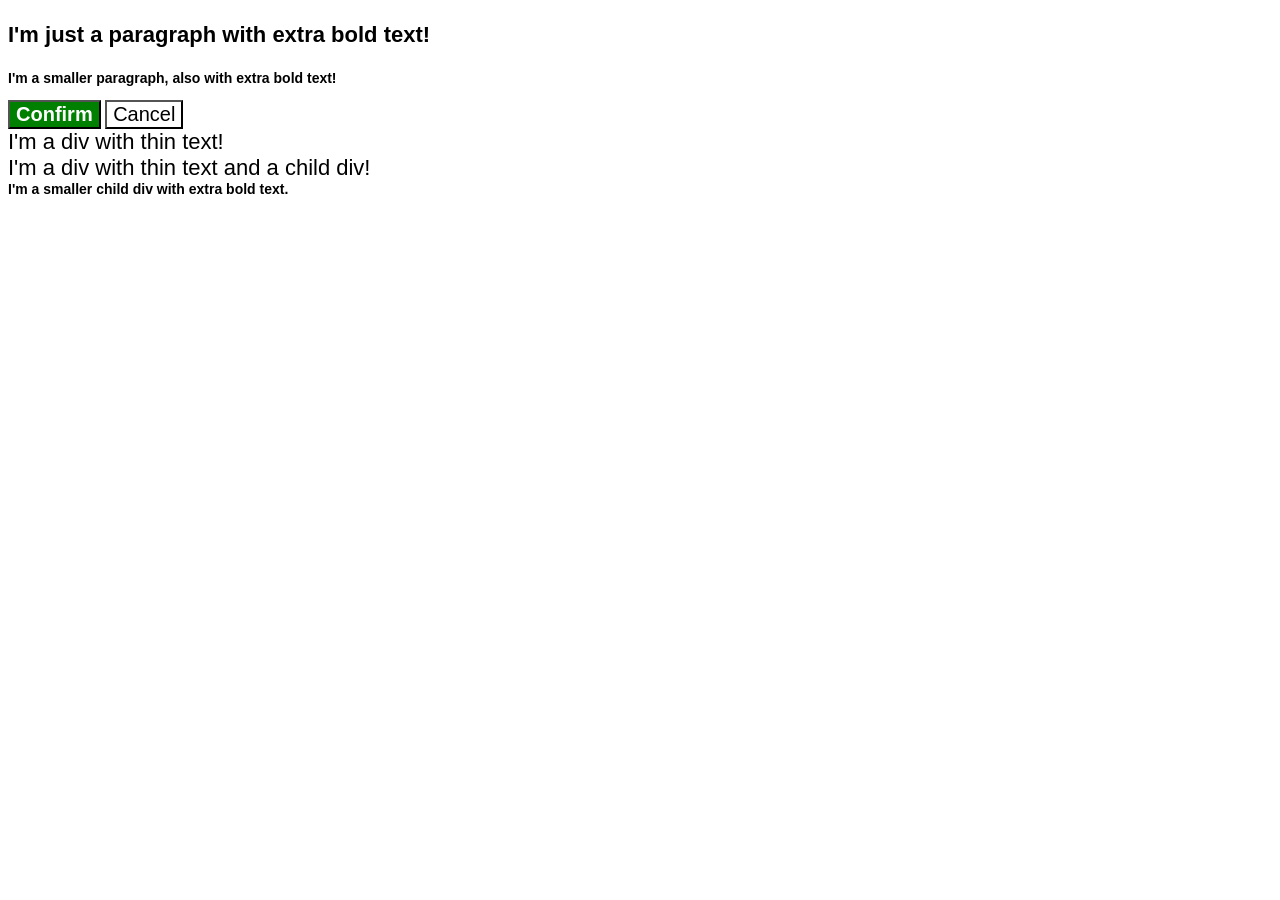
<file: foundations/cascade/01-cascade-fix/index.html>
<!DOCTYPE html>
<html lang="en">

<head>
	<meta charset="UTF-8">
	<meta http-equiv="X-UA-Compatible" content="IE=edge">
	<meta name="viewport" content="width=device-width, initial-scale=1.0">
	<title>Fix the Cascade</title>
	<link rel="stylesheet" href="style.css">
</head>

<body>
	<p class="para">I'm just a paragraph with extra bold text!</p>
	<p class="para small-para">I'm a smaller paragraph, also with extra bold text!</p>

	<button id="confirm-button" class="button confirm">Confirm</button>
	<button id="cancel-button" class="button cancel">Cancel</button>

	<div class="text">I'm a div with thin text!</div>
	<div class="text">I'm a div with thin text and a child div!
		<div class="text child">I'm a smaller child div with extra bold text.</div>
	</div>
</body>

</html>
</file>
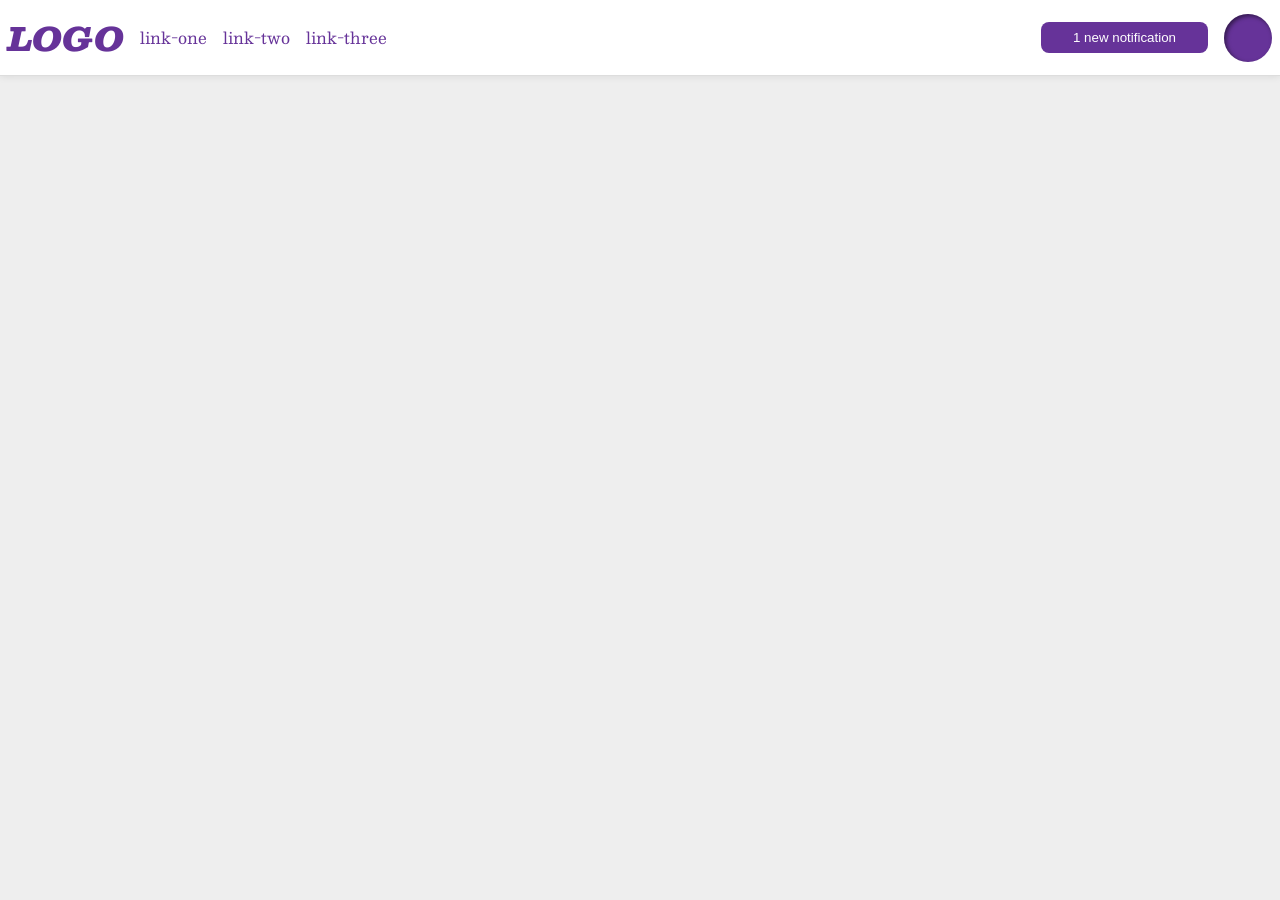
<file: foundations/flex/03-flex-header-2/index.html>
<!DOCTYPE html>
<html lang="en">

<head>
  <meta charset="UTF-8">
  <meta http-equiv="X-UA-Compatible" content="IE=edge">
  <meta name="viewport" content="width=device-width, initial-scale=1.0">
  <title>Flex Header 2</title>
  <link rel="stylesheet" href="style.css">
</head>

<body>
  <div class="header">
    <div class="left">
      <div class="logo">
        LOGO
      </div>
      <ul class="links">
        <li><a href="https://google.com">link-one</a></li>
        <li><a href="https://google.com">link-two</a></li>
        <li><a href="https://google.com">link-three</a></li>
      </ul>
    </div>
    <div class="right">
      <button class="notifications">
        1 new notification
      </button>
      <div class="profile-image"></div>
    </div>
  </div>
</body>

</html>
</file>
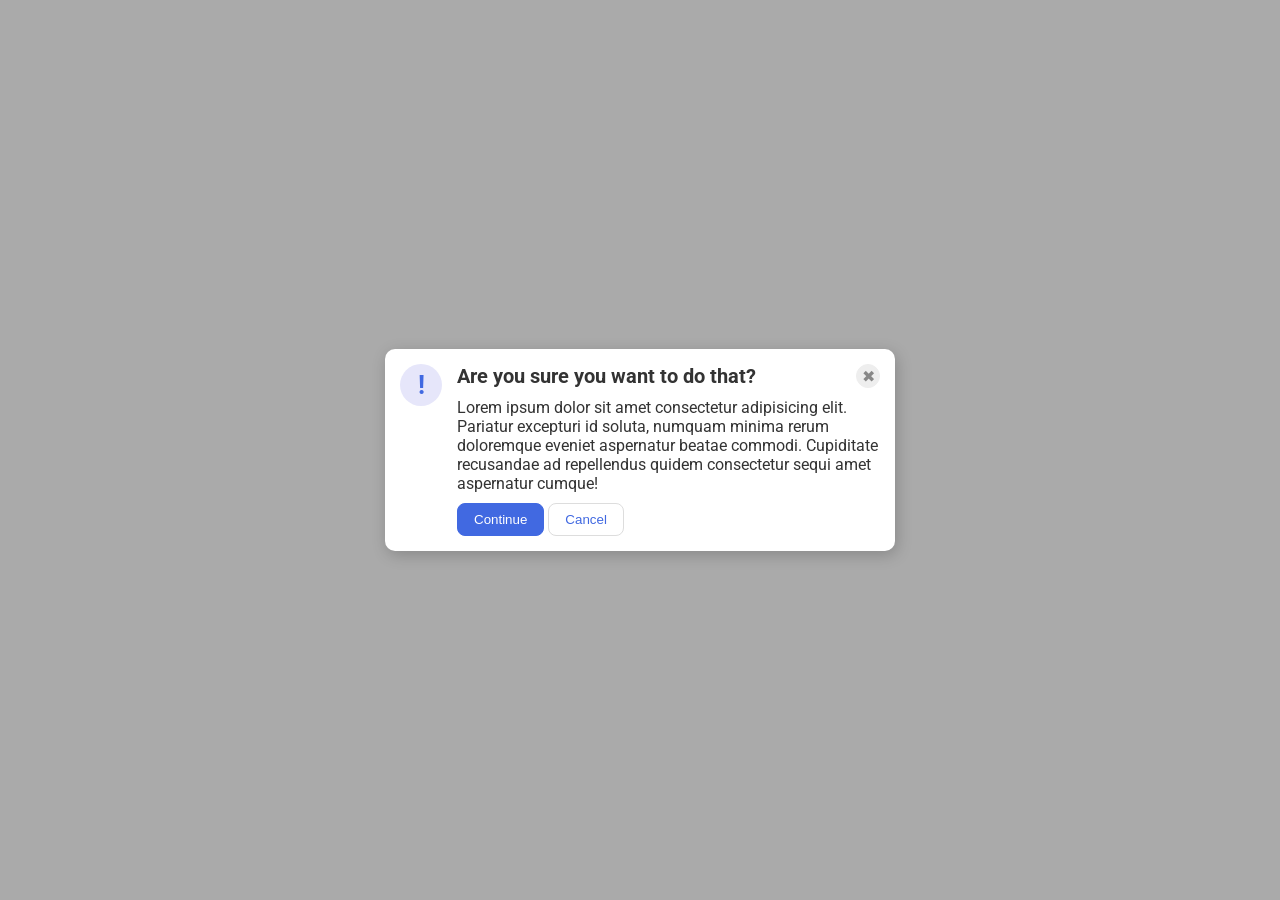
<file: foundations/flex/05-flex-modal/index.html>
<!DOCTYPE html>
<html lang="en">

<head>
  <meta charset="UTF-8">
  <meta http-equiv="X-UA-Compatible" content="IE=edge">
  <meta name="viewport" content="width=device-width, initial-scale=1.0">
  <link rel="stylesheet" href="style.css">
  <title>Modal</title>
</head>

<body>
  <div class="modal">
    <div class="vykricnik">
      <div class="icon">!</div>
    </div>
    <div class="ostatni">
      <div class="first-line">
        <div class="header">Are you sure you want to do that?</div>
        <button class="close-button">✖</button>
      </div>
      <div class="text">Lorem ipsum dolor sit amet consectetur adipisicing elit. Pariatur excepturi id soluta, numquam
        minima rerum doloremque eveniet aspernatur beatae commodi. Cupiditate recusandae ad repellendus quidem
        consectetur sequi amet aspernatur cumque!</div>
      <div class="tlacitka">
        <button class="continue">Continue</button>
      <button class="cancel">Cancel</button>
    </div>
    </div>
  </div>
</body>

</html>
</file>
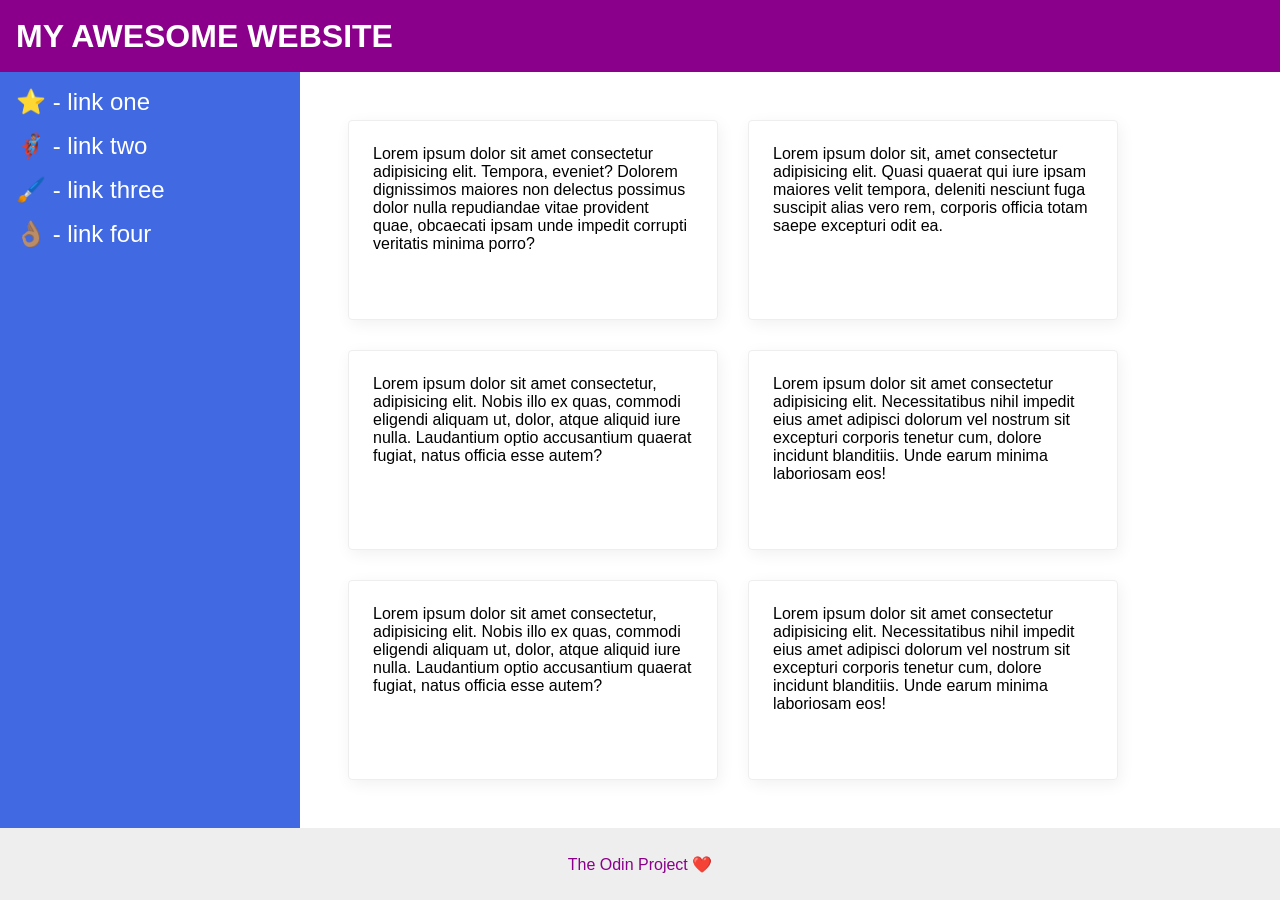
<file: foundations/flex/07-flex-layout-2/index.html>
<!DOCTYPE html>
<html lang="en">
  <head>
    <meta charset="UTF-8">
    <meta http-equiv="X-UA-Compatible" content="IE=edge">
    <meta name="viewport" content="width=device-width, initial-scale=1.0">
    <title>The Holy Grail</title>
    <link rel="stylesheet" href="style.css">
  </head>
  <body>
    <div class="header">
      MY AWESOME WEBSITE
    </div>
    <div class="container">
      <div class="sidebar">
        <ul>
          <li><a href="#">⭐ - link one</a></li>
          <li><a href="#">🦸🏽‍♂️ - link two</a></li>
          <li><a href="#">🖌️ - link three</a></li>
          <li><a href="#">👌🏽 - link four</a></li>
        </ul>
      </div>
      <div class="container-cards">
        <div class="card">Lorem ipsum dolor sit amet consectetur adipisicing elit. Tempora, eveniet? Dolorem dignissimos maiores non delectus possimus dolor nulla repudiandae vitae provident quae, obcaecati ipsam unde impedit corrupti veritatis minima porro?</div>
        <div class="card">Lorem ipsum dolor sit, amet consectetur adipisicing elit. Quasi quaerat qui iure ipsam maiores velit tempora, deleniti nesciunt fuga suscipit alias vero rem, corporis officia totam saepe excepturi odit ea.</div>
        <div class="card">Lorem ipsum dolor sit amet consectetur, adipisicing elit. Nobis illo ex quas, commodi eligendi aliquam ut, dolor, atque aliquid iure nulla. Laudantium optio accusantium quaerat fugiat, natus officia esse autem?</div>
        <div class="card">Lorem ipsum dolor sit amet consectetur adipisicing elit. Necessitatibus nihil impedit eius amet adipisci dolorum vel nostrum sit excepturi corporis tenetur cum, dolore incidunt blanditiis. Unde earum minima laboriosam eos!</div>
        <div class="card">Lorem ipsum dolor sit amet consectetur, adipisicing elit. Nobis illo ex quas, commodi eligendi aliquam ut, dolor, atque aliquid iure nulla. Laudantium optio accusantium quaerat fugiat, natus officia esse autem?</div>
        <div class="card">Lorem ipsum dolor sit amet consectetur adipisicing elit. Necessitatibus nihil impedit eius amet adipisci dolorum vel nostrum sit excepturi corporis tenetur cum, dolore incidunt blanditiis. Unde earum minima laboriosam eos!</div>
      </div>
    </div>
    
    <div class="footer">
      The Odin Project ❤️
    </div>
  </body>
</html>
</file>
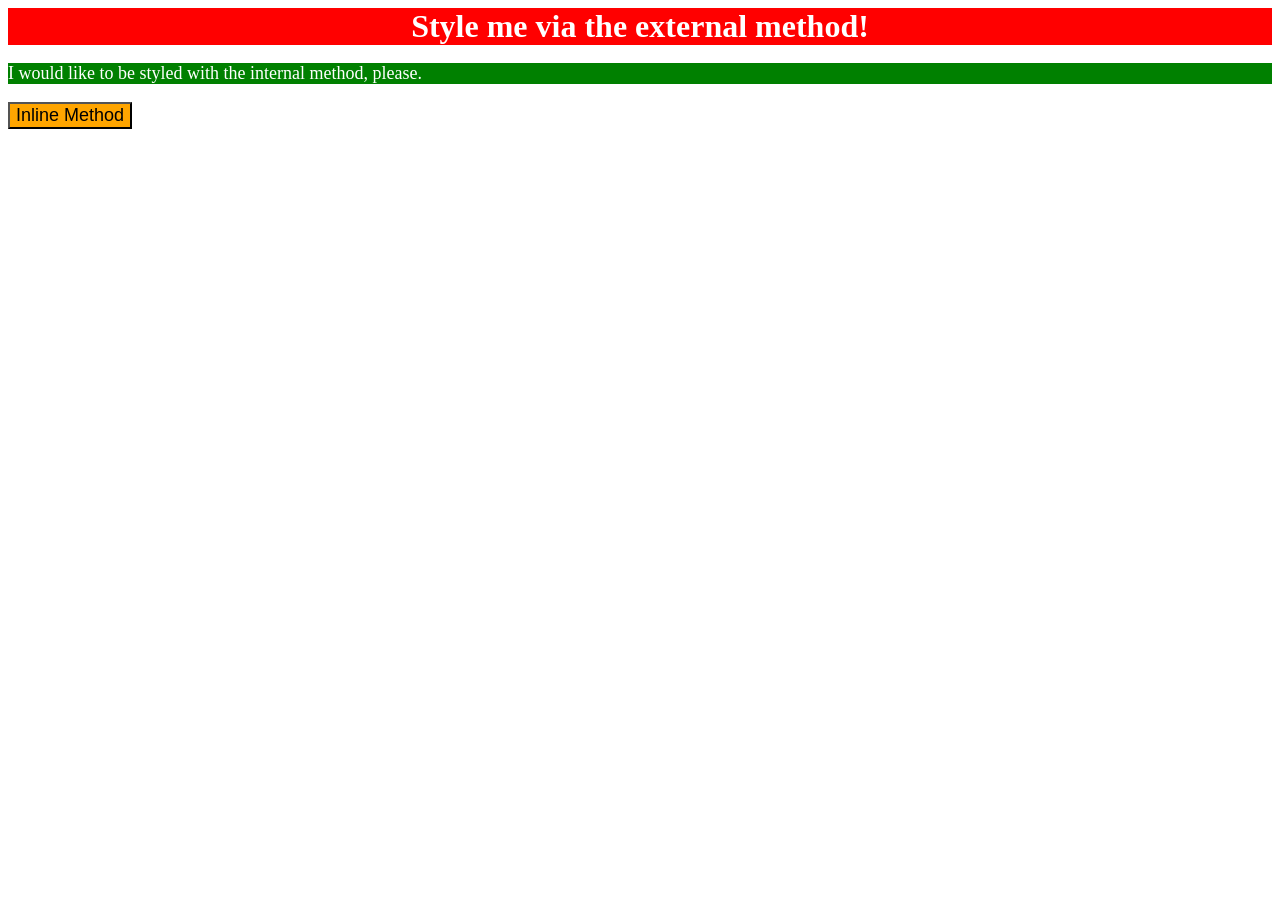
<file: foundations/intro-to-css/01-css-methods/index.html>
<!DOCTYPE html>
<html lang="en">
  <head>
    <meta charset="UTF-8">
    <meta http-equiv="X-UA-Compatible" content="IE=edge">
    <meta name="viewport" content="width=device-width, initial-scale=1.0">
    <title>Methods for Adding CSS</title>
    <link rel="stylesheet" href="styles.css">
    <style>
      p {
        background-color: green;
        color: white;
        font-size: 18px;
      }
    </style>
  </head>
  <body>
    <div>Style me via the external method!</div>
    <p>I would like to be styled with the internal method, please.</p>
    <button style="background-color: orange; font-size: 18px;">Inline Method</button>
  </body>
</html>
</file>
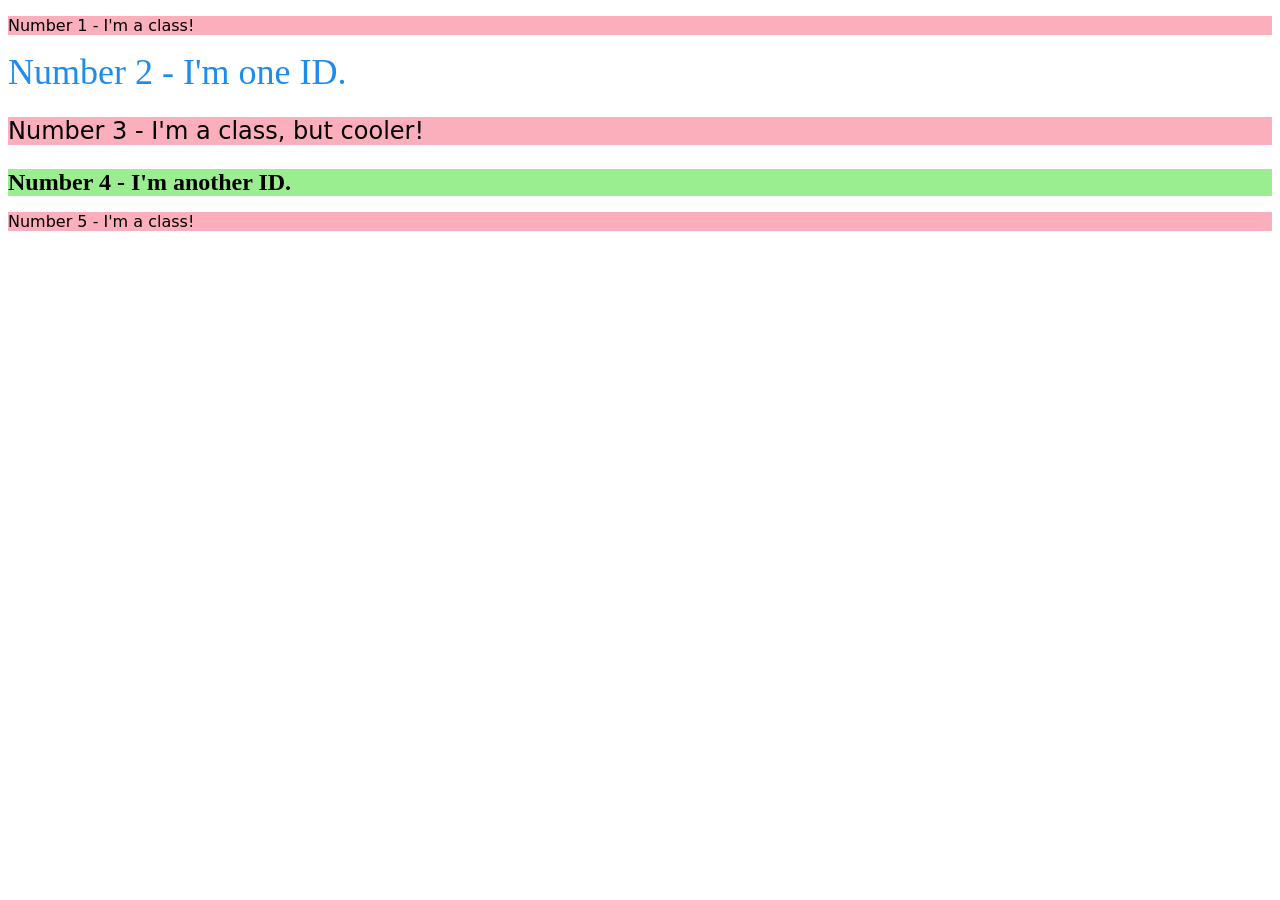
<file: foundations/intro-to-css/02-class-id-selectors/index.html>
<!DOCTYPE html>
<html lang="en">
  <head>
    <meta charset="UTF-8">
    <meta http-equiv="X-UA-Compatible" content="IE=edge">
    <meta name="viewport" content="width=device-width, initial-scale=1.0">
    <title>Class and ID Selectors</title>
    <link rel="stylesheet" href="style.css">
  </head>
  <body>
    <p class="odd">Number 1 - I'm a class!</p>
    <div id="one">Number 2 - I'm one ID.</div>
    <p class="odd cool">Number 3 - I'm a class, but cooler!</p>
    <div id="second">Number 4 - I'm another ID.</div>
    <p class="odd">Number 5 - I'm a class!</p>
  </body>
</html>
</file>
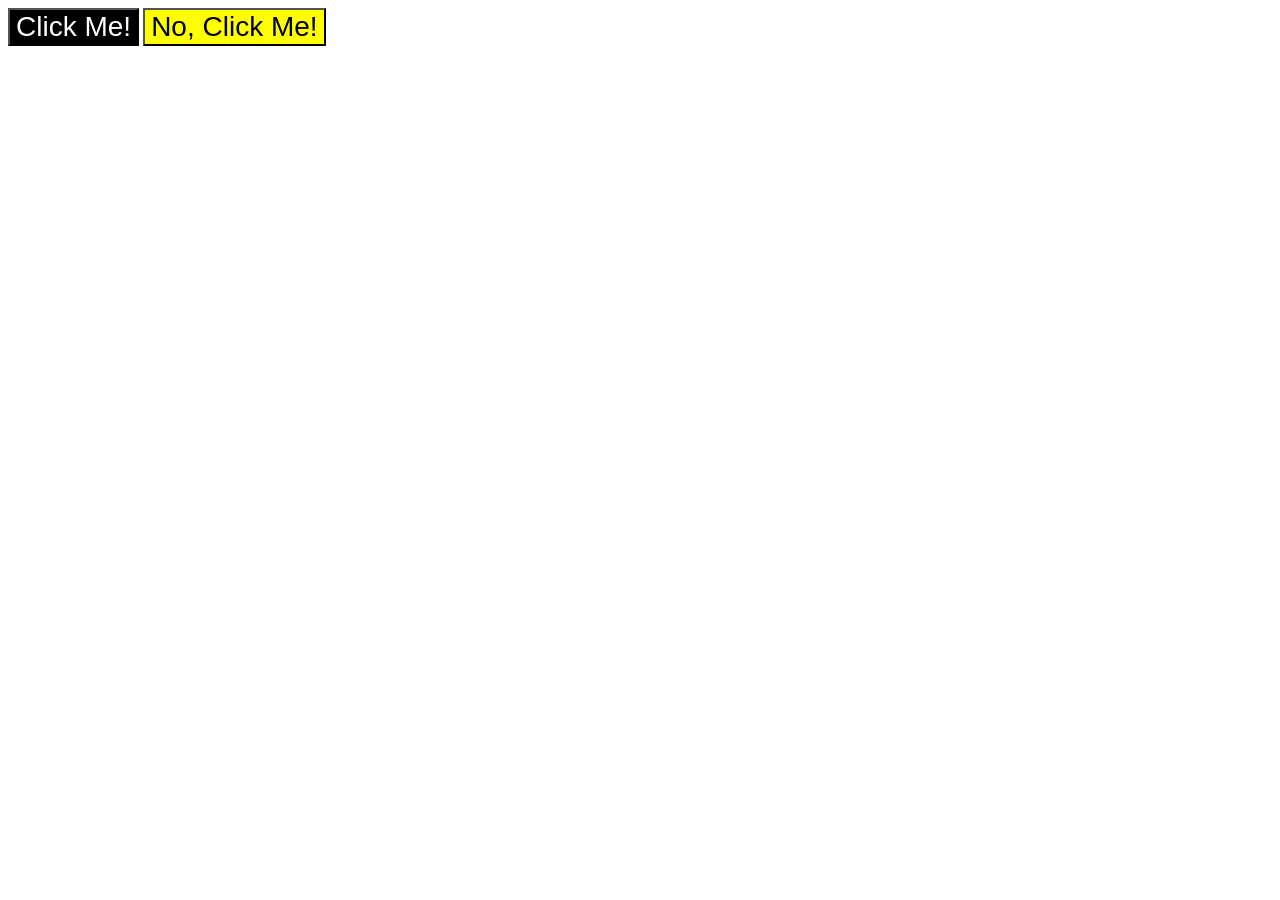
<file: foundations/intro-to-css/03-grouping-selectors/index.html>
<!DOCTYPE html>
<html lang="en">
  <head>
    <meta charset="UTF-8">
    <meta http-equiv="X-UA-Compatible" content="IE=edge">
    <meta name="viewport" content="width=device-width, initial-scale=1.0">
    <title>Grouping Selectors</title>
    <link rel="stylesheet" href="style.css">
  </head>
  <body>
    <button class="click">Click Me!</button>
    <button class="notclick">No, Click Me!</button>
  </body>
</html>
</file>
<file: foundations/cascade/01-cascade-fix/style.css>
body {
  font-family: Arial, Helvetica, sans-serif;
}

.para,
.small-para {
  color: hsl(0, 0%, 0%);
  font-weight: 800;
}

.para.small-para {
  font-size: 14px;
  font-weight: 800;
}

.para {
  font-size: 22px;
}

.button.confirm {
  background: green;
  color: white;
  font-weight: bold;
} 

.button {
  background-color: rgb(255, 255, 255);
  color: rgb(0, 0, 0);
  font-size: 20px;
}

.text.child {
  color: rgb(0, 0, 0);
  font-weight: 800;
  font-size: 14px;
}

div.text {
  color: rgb(0, 0, 0);
  font-size: 22px;
  font-weight: 100;
}
</file>
<file: foundations/flex/03-flex-header-2/style.css>
/* this is some magical font-importing.  
you'll learn about it later. */
@import url('https://fonts.googleapis.com/css2?family=Besley:ital,wght@0,400;1,900&display=swap');

body {
  margin: 0;
  background: #eee;
  font-family: Besley, serif;
}

.header {
  background: white;
  border-bottom: 1px solid #ddd;
  box-shadow: 0 0 8px rgba(0,0,0,.1);
}

.profile-image {
  background: rebeccapurple;
  box-shadow: inset 2px 2px 4px rgba(0,0,0,.5);
  border-radius: 50%;
  width: 48px;
  height: 48px;
}

.logo {
  color: rebeccapurple;
  font-size: 32px;
  font-weight: 900;
  font-style: italic;
}

button {
  border: none;
  border-radius: 8px;
  background: rebeccapurple;
  color: white;
  padding: 8px 24px;
}

a {
  /* this removes the line under our links */
  text-decoration: none;
  color: rebeccapurple;
}

ul {
  list-style-type: none;
}

/* MY SOLUTION */

.header {
  display: flex;
  align-items: center;
  justify-content: space-between;
  padding: 8px;
}

.left>ul {
  display: flex;
  padding: 0;
  gap: 16px;
}

.right, .left {
  display: flex;
  gap: 16px;
  align-items: center;
}

/* In the preview there is a padding in notifications button */
.notifications {
  padding: 8px 32px;
}
</file>
<file: foundations/flex/05-flex-modal/style.css>
@import url('https://fonts.googleapis.com/css2?family=Roboto:wght@400;700&display=swap');

html,
body {
  height: 100%;
}

body {
  font-family: Roboto, sans-serif;
  margin: 0;
  background: #aaa;
  color: #333;
  /* I'll give you this one for free lol */
  display: flex;
  align-items: center;
  justify-content: center;
}

.modal {
  background: white;
  width: 480px;
  border-radius: 10px;
  box-shadow: 2px 4px 16px rgba(0, 0, 0, .2);
}

.icon {
  color: royalblue;
  font-size: 26px;
  font-weight: 700;
  background: lavender;
  width: 42px;
  height: 42px;
  border-radius: 50%;
  display: flex;
  align-items: center;
  justify-content: center;
}

.close-button {
  background: #eee;
  border-radius: 50%;
  color: #888;
  font-weight: 400;
  font-size: 16px;
  height: 24px;
  width: 24px;
  display: flex;
  align-items: center;
  justify-content: center;
  border: 1px solid #eee;
  padding: 0;
}

button {
  cursor: pointer;
  padding: 8px 16px;
  border-radius: 8px;
}

button.continue {
  background: royalblue;
  border: 1px solid royalblue;
  color: white;
}

button.cancel {
  background: white;
  border: 1px solid #ddd;
  color: royalblue;
}

/* MY SOLUTION */

.modal {
  display: flex;
  gap: 15px;
  justify-content: space-evenly;
  padding: 15px;
}

.ostatni {
  display: flex;
  flex-direction: column;
  gap: 10px;
}

.first-line {
  display: flex;
  justify-content: space-between;
}

.header {
  font-weight: bold;
  font-size: 20px;
}
</file>
<file: foundations/flex/07-flex-layout-2/style.css>
body {
  font-family: -apple-system, BlinkMacSystemFont, 'Segoe UI', Roboto, Oxygen, Ubuntu, Cantarell, 'Open Sans', 'Helvetica Neue', sans-serif;
  margin: 0;
  min-height: 100vh;
}

.header {
  height: 72px;
  background: darkmagenta;
  color: white;
}

.footer {
  height: 72px;
  background: #eee;
  color: darkmagenta;
}

.sidebar {
  width: 300px;
  background: royalblue;
  box-sizing: border-box;
}

.card {
  border: 1px solid #eee;
  box-shadow: 2px 4px 16px rgba(0,0,0,.06);
  border-radius: 4px;
}

/* MY SOLUTION  */

body {
  display: flex;
  flex-direction: column;
}

.header {
  font-size: 32px;
  font-weight: 900;
  display: flex;
  align-items: center;
  padding-left: 16px;
}

.container {
  display: flex;
  flex: 1;
}

.sidebar {
  flex-shrink: 0;
  padding: 16px;
}

.container-cards{
  padding: 48px;
  display: flex;
  gap: 30px;
  flex-wrap: wrap;
}

.card {
  width: 20em;
  padding: 24px;
}

.footer {
  display: flex;
  justify-content: center;
  align-items: center;
}

a {
  color: white;
  text-decoration: none;
  font-size: 24px;
}

ul {
  list-style-type: none;
  padding: 0;
  margin: 0;
}

li {
  margin-bottom: 16px;
}
</file>
<file: foundations/intro-to-css/01-css-methods/styles.css>
div {
   background-color: red;
   color: white;
   font-size: 32px;
   text-align: center;
   font-weight: bold;
}
</file>
<file: foundations/intro-to-css/02-class-id-selectors/style.css>
/* Add CSS Styling */
.odd {
    background-color: rgb(251, 175, 188);
    font-family: Verdana, "DejaVu Sans", sans-serif;
}

#one {
    color: rgb(29, 140, 238);
    font-size: 36px;
}

.cool {
    font-size: 24px;
}

#second {
    background-color: rgb(155, 238, 144);
    font-size: 24px;
    font-weight: bold;
}
</file>
<file: foundations/intro-to-css/03-grouping-selectors/style.css>
/* Add CSS Styling */

.click, .notclick {
    font-size: 28px;
    font-family: Helvetica, "Times New Roman", sans-serif;
}

.click {
    background-color: black;
    color: white;
}

.notclick {
    background-color: yellow;
}
</file>
